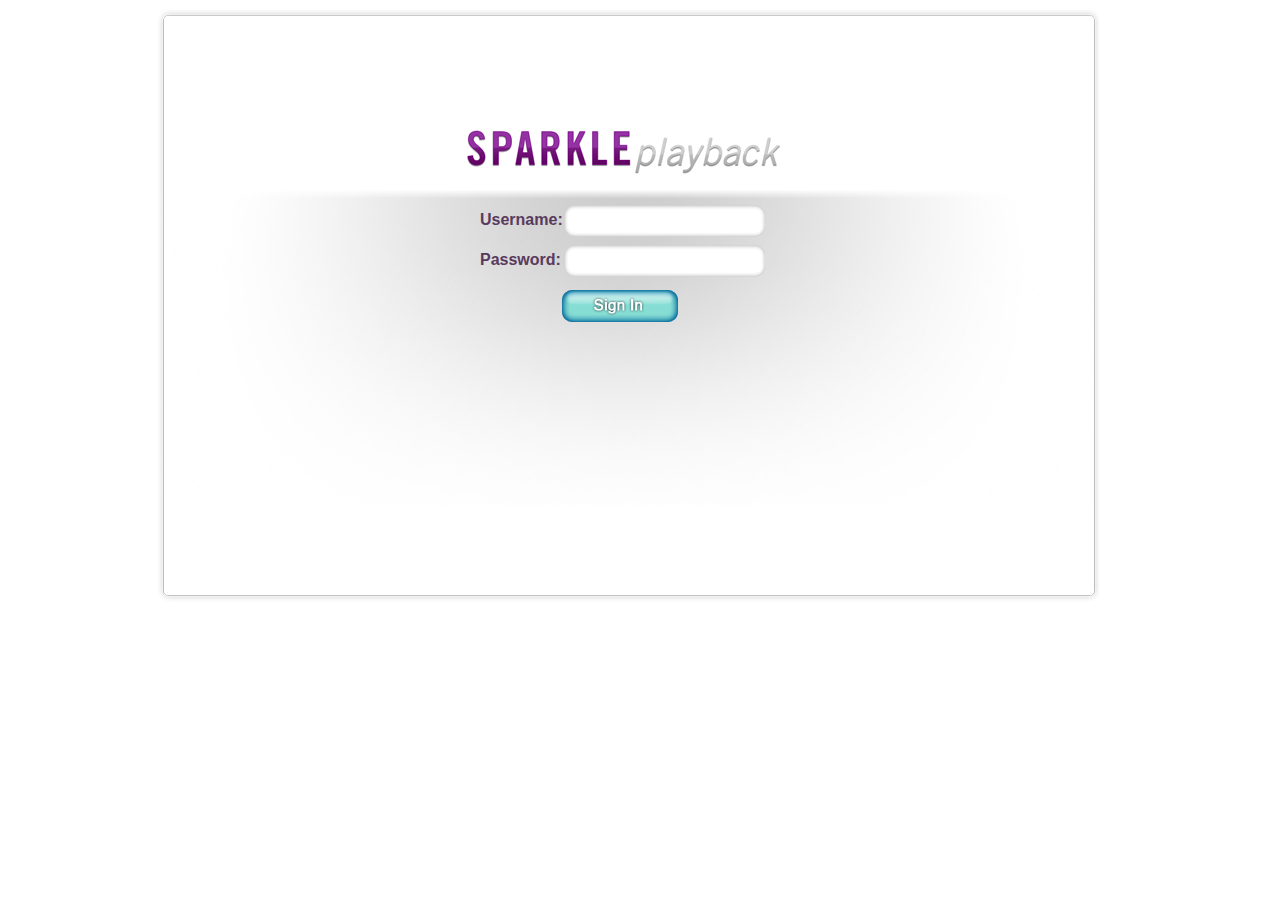
<file: index.html>
<!DOCTYPE HTML>
<html>
<head>
<meta http-equiv="Content-Type" content="text/html; charset=utf-8">
<title>Sparkle Playback - Sign In</title>
<link rel="stylesheet" href="css/style.css" media ="screen" />
<!--[if IE]>
    <link rel="stylesheet" href="css/fixes_ie.css" />
<![endif]-->

</head>

<body>
 <div  id="mainContainer">

   <div id="playerContainer">

     <div id="header">
       <h1 class="structural">Sparkle Playback Demo</h1>
       <div id="logoSignIn"></div>
     </div>
     <div id="playerContainerBackground">
       <div id="signInForm">
         <form method="post" action="selectDeviceToLocate.html" >
           <div>
             <span class="inputLabels"><label for="username">Username:</label></span>
             <input type="text" name="username" id="username" value="" maxlength="20" />
             <br />
             <span class="inputLabels"><label for="password">Password:</label></span>
             <input type="password" name="password" id="password" value="" />
             <br />
             <button type="submit" value="Sign In" class="signInButton" maxlength="20">
             </button>
           </div>
         </form>
       </div>
     </div>
     
   </div>
   
 </div>
</body>
</html>
</file>
<file: css/fixes_ie.css>
@charset "utf-8";
/* CSS Document */
</file>
<file: css/style.css>
@charset "utf-8";
/* CSS Document */

@import 'normalize.css';


body {
   background: url('../images/ui/bodyBackgroundGradient.png') repeat-x 0 0;
   font-family:Arial, Helvetica, sans-serif;
   background:white;
}


a {
   text-decoration:none;
}

a:hover {
   text-decoration:underline;
}

.mainTimeHeader {
   font-weight:bold;   
}



/* Layout Containers */
#mainContainer {
   width:966px;
   margin:0 auto 0;
   height:610px;
}

#map_canvas {
   width:866px;
   height:460px;
   padding:20px;
   position:relative;
   top:-5px;
   left:20px;
   overflow:hidden;
}

#playerContainer {
   width:946px;
   height:629px;
   background: url('../images/ui/playerBackground.png') no-repeat 0 0;
   position:relative;
   top:10px;
}

#playerContainerBackground {
   width:928px;
   height:315px;
   background: url('../images/ui/backgroundGradient_blurred.png') no-repeat 0 0;
   position:absolute;
   top:180px;
   left:8px;
      
}

#playerContainerBackground_2 {
   width:928px;
   height:315px;
   background: url('../images/ui/backgroundGradient_blurred.png') no-repeat 0 0;
   position:absolute;
   top:130px;
   left:8px;
      
}

#mainController {
   height:90px;
   position:relative;
   top:-93px;
   left:10px;
}

#calendar {
   position:relative;
   top:-63px;
   left:20px;
}


/* Logos */

#logo {
   background: url('../images/sparkleLogo.png') no-repeat 0 0;   
   width:386px;
   height:77px;   
   position:absolute;
   top:25px;   
   left:25px;
}

#logo:hover {
   cursor:pointer;   
}
/* Sign In Page */

#logoSignIn {
   background: url('../images/sparkleLogo.png') no-repeat 0 0;   
   width:386px;
   height:77px;   
   position:absolute;
   top:120px;   
   left:310px;
}

#signInForm {
   position:absolute;
   top:10px;
   left:315px;
}

#signInForm input {
   background:transparent;
   border:0;
   background: url('../images/ui/inputField.png') no-repeat 0 5px;
   padding:10px;   
   width:215px;
   color:#593a5d;
}

button.signInButton {
   border:0;
   background: url('../images/ui/signInButton.png') no-repeat 0 0;   
   width:116px;
   height:34px;
   margin-left:82px;
   -moz-outline:none;
   cursor: pointer;
   margin-top:10px;
}

button.signInButton:hover {
   border:0;
   background: url('../images/ui/signInButton.png') no-repeat 0 -35px;   
   width:116px;
   height:34px;
   margin-left:82px;
   
}

#signIn {
   float:right;
   position:absolute;
   top:20px;
   right:20px;
   font-size:90%;
   color:#593a5d;
}

#signIn a{
   color:#593a5d;
}

#header{
   height:80px;   
}



#announcementBar {
   /* background: rgba(65, 42, 69, 0.5); */
   background: url('../images/ui/announcementBar.png') no-repeat 0 0;
   width: 906px;
   height: 60px;
   position:absolute;
   top:75px;
   left:20px;
   z-index:75;
}

#headerBar {
   background: rgba(65, 42, 69, 0.9);
   width: 906px;
   height: 60px;
   margin-left:20px;
   z-index:75;
}

#announcementBar {
   color:#fff;
}
span.mainMessage {
   color:#a3edff;
}

span.inputLabels {
   display:inline-block;
   width:80px;   
   color:#593a5d;
   font-weight:bold;
}


/*Buttons*/


#mainButton {
   background: url('../images/ui/all_buttons.png') no-repeat 0 0;
   width:53px;
   height:53px;
   left: 27px;
   top: 20px;
   z-index:50;
   position:absolute;
   cursor:pointer;
}


#mainButton:hover {
   background: url('../images/ui/all_buttons.png') no-repeat -107px 0;   
   width:53px;
   height:53px;
   left: 27px;
   top: 20px;
   z-index:50;
   position:absolute;
   cursor:pointer;
}


#pauseButton {
   background: url('../images/ui/all_buttons.png') no-repeat -53px 0;
   width:53px;
   height:53px;
   left: 27px;
   top: 20px;
   z-index:50;
   position:absolute;
   cursor:pointer;
}

#pauseButton:hover {
   background: url('../images/ui/all_buttons.png') no-repeat -160px 0;
   width:53px;
   height:53px;
   left: 27px;
   top: 20px;
   z-index:50;
   position:absolute;
   cursor:pointer;
}

#sliderNub {
   width:68px;
   height:68px;
   top: -8px;
   position:absolute;
   background: url('../images/ui/sliderNub.png') no-repeat 0 0;   
   cursor:pointer;   
}


.sparkleEnabled {
   background: url('../images/ui/childSelectorButton.png') no-repeat 0 0;
   width:451px;
   height:81px;
}

.sparkleEnabled:hover {
   background: url('../images/ui/childSelectorButton.png') no-repeat 0 -82px;
   width:451px;
   height:81px;
}

.notEnabled {
   background: url('../images/ui/childSelectorButton.png') no-repeat 0 -166px;
   width:451px;
   height:81px;
}

#timelineBackground {
   width:892px;
   height:45px;
   background: url('../images/ui/timeline_Surround_v3.png') no-repeat 0 0;
   z-index:2;
   position:absolute;
   top:20px;
   left:90px;
}



.dateMsg {
   font-weight:bold;   
   color:#e1f9ff;
}

.mainMsg {

}

#locationMessage {
   padding:8px;   
}



.tick {
   width:3px;
   height:12.5px;   
   background: #CC9;
   position:absolute;
   z-index: -1;
   top:19px;
   left:100px;
}

.timeMessage {
   float:right;
   font-weight:bold;
   font-size: 1.3em;
   margin-top: 0.3em;
}

/*Child Select Page */

.locateHeader {
   font-weight:bold;   
   color:#fff;
   padding:9px 0 0 10px;
   text-shadow:0px 0px 4px #000;
}

#childToLocateFeed {
   width:510px;   
   margin:45px auto 0;

}

#childToLocateFeed a {
   text-decoration:none;   
   font-weight:bold;
   
}

.feedText {
   display:inline-block;
   padding:27px 0px 0 35px;
}
.deviceNumber {
   display:inline-block;   
   color:#000;
   font-weight:800;
   padding-right:60px;
}

.enabledText{
   color:#fff;   
   text-shadow:0px 0px 5px #000;   
   filter: Shadow(Color=#000, 
                 Direction=135, 
                 Strength=5);
}

.kid1 {
   width:60px;
   height:60px;
   background: url('../images/kid1.png') no-repeat 0 0;
   float:left;
   margin:8px 0 10px 10px;
}

.kid2 {
   width:60px;
   height:60px;
   background: url('../images/kid2.png') no-repeat 0 0;
   float:left;
   margin:8px 0 10px 10px;
}

.kid3 {
   width:60px;
   height:60px;
   background: url('../images/kid3.png') no-repeat 0 0;
   float:left;
   margin:8px 0 10px 10px;
}

.kid4 {
   width:60px;
   height:60px;
   background: url('../images/kid4.png') no-repeat 0 0;
   float:left;
   margin:8px 0 10px 10px;
}
</file>
